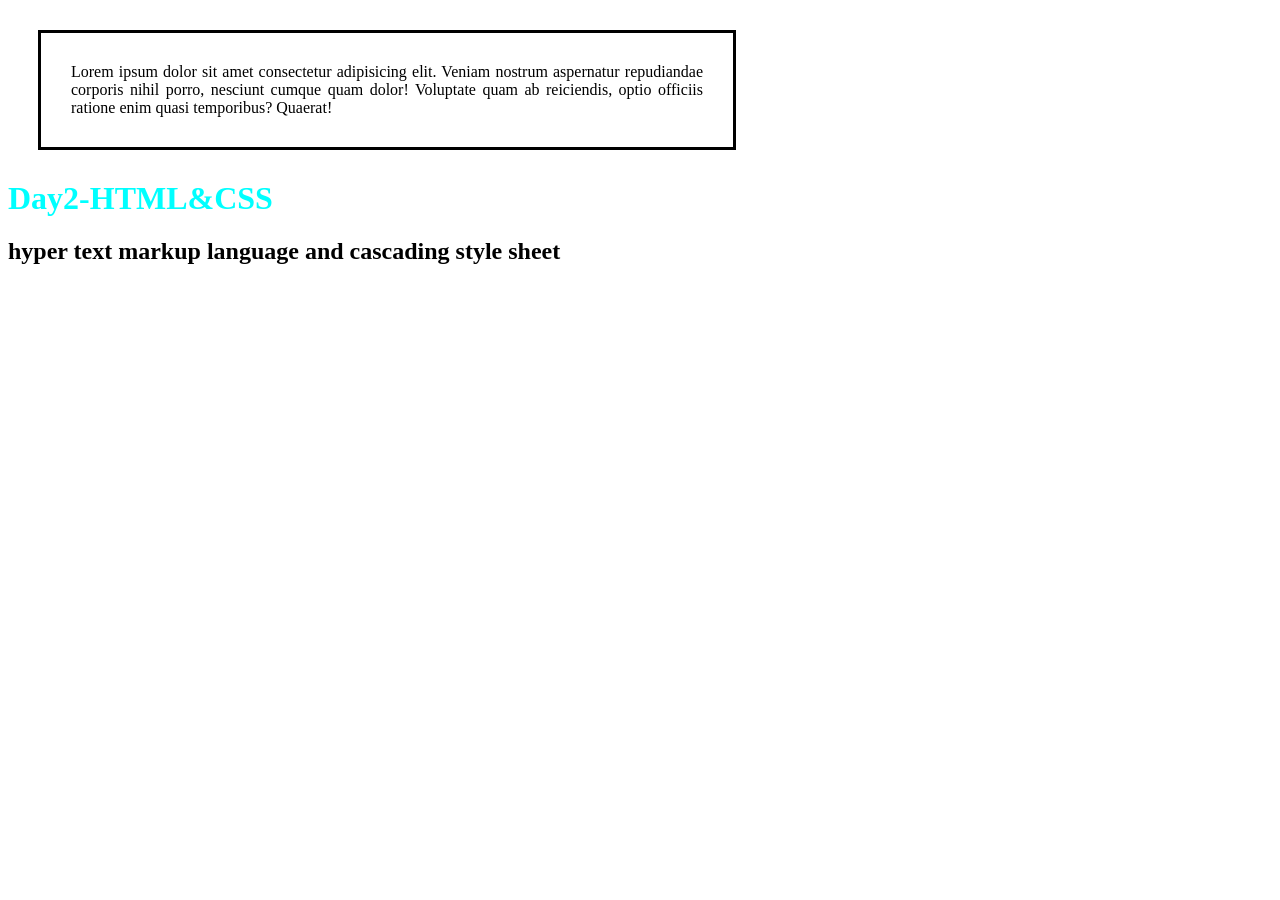
<file: day 2/index.html>
<!DOCTYPE html>
<html lang="en">
<head>
    <meta charset="UTF-8">
    <meta name="viewport" content="width=device-width, initial-scale=1.0">
    <title>Document</title>
<link rel="stylesheet" href="style.css">
</head>
<body>
    <p class="para">Lorem ipsum dolor sit amet consectetur adipisicing elit. Veniam nostrum aspernatur repudiandae corporis nihil porro, nesciunt cumque quam dolor! Voluptate quam ab reiciendis, optio officiis ratione enim quasi temporibus? Quaerat!</p>
<h1>Day2-HTML&CSS</h1>
<h2>hyper text markup language and cascading style sheet</h2>
</body>
</html>
</file>
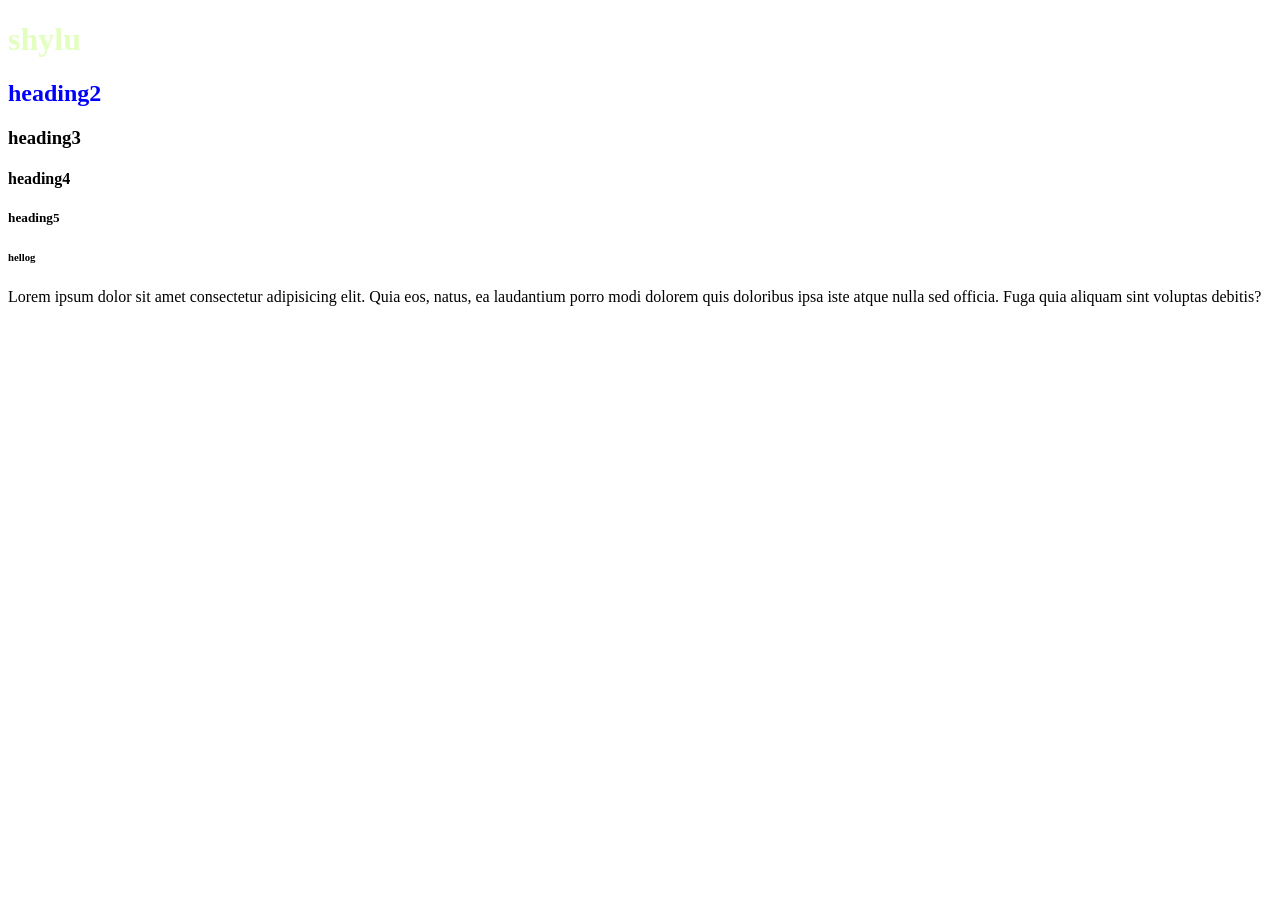
<file: day1/index.html>
<!DOCTYPE html>
<html lang="en">
<head>
    <meta charset="UTF-8">
    <meta name="viewport" content="width=device-width, initial-scale=1.0">
    <title>day 1 HTML and CSS</title>
    <link rel="stylesheet" href="style.css">
    
</head>
<body>
    <h1>shylu</h1>
    <h2>heading2</h2>
    <h3>heading3</h3>
    <h4>heading4</h4>
    <h5>heading5</h5>
    <h6>hellog</h6>
    <p>Lorem ipsum dolor sit amet consectetur adipisicing elit. Quia eos, natus, ea laudantium porro modi dolorem quis doloribus ipsa iste atque nulla sed officia. Fuga quia aliquam sint voluptas debitis?</p>
</body>
</html>
</file>
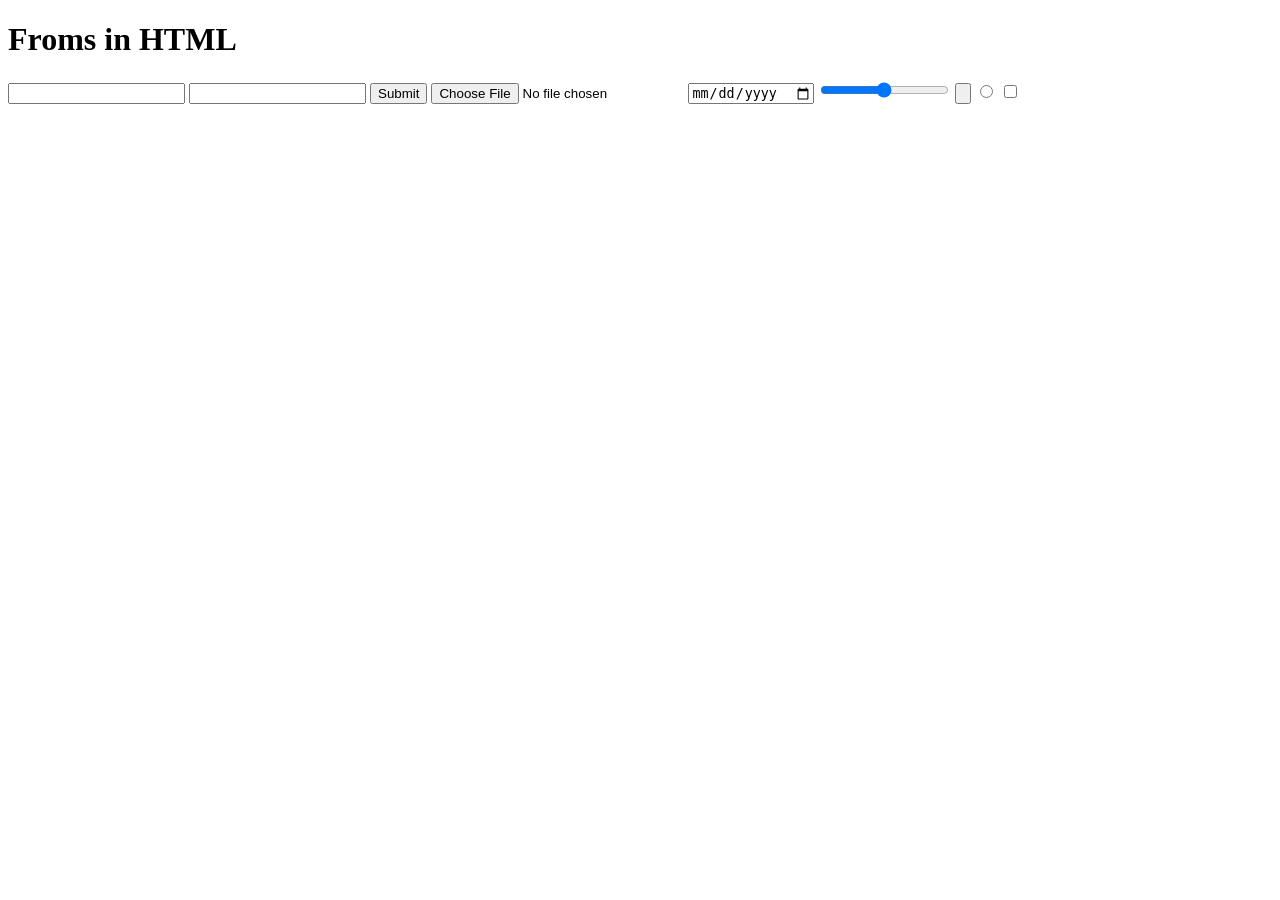
<file: day3/index.html>
<!DOCTYPE html>
<html lang="en">
<head>
    <meta charset="UTF-8">
    <meta name="viewport" content="width=device-width, initial-scale=1.0">
    <title>Document</title>
</head>
<body>
    <h1>Froms in HTML</h1>
    <form action="">
        <input type="text">
        <input type="password">
        <input type="submit">
        <input type="file">
        <input type="date">
        <input type="range">
        <input type="button">
        <input type="radio">
        <input type="checkbox">
    </form>
    
</body>
</html>
</file>
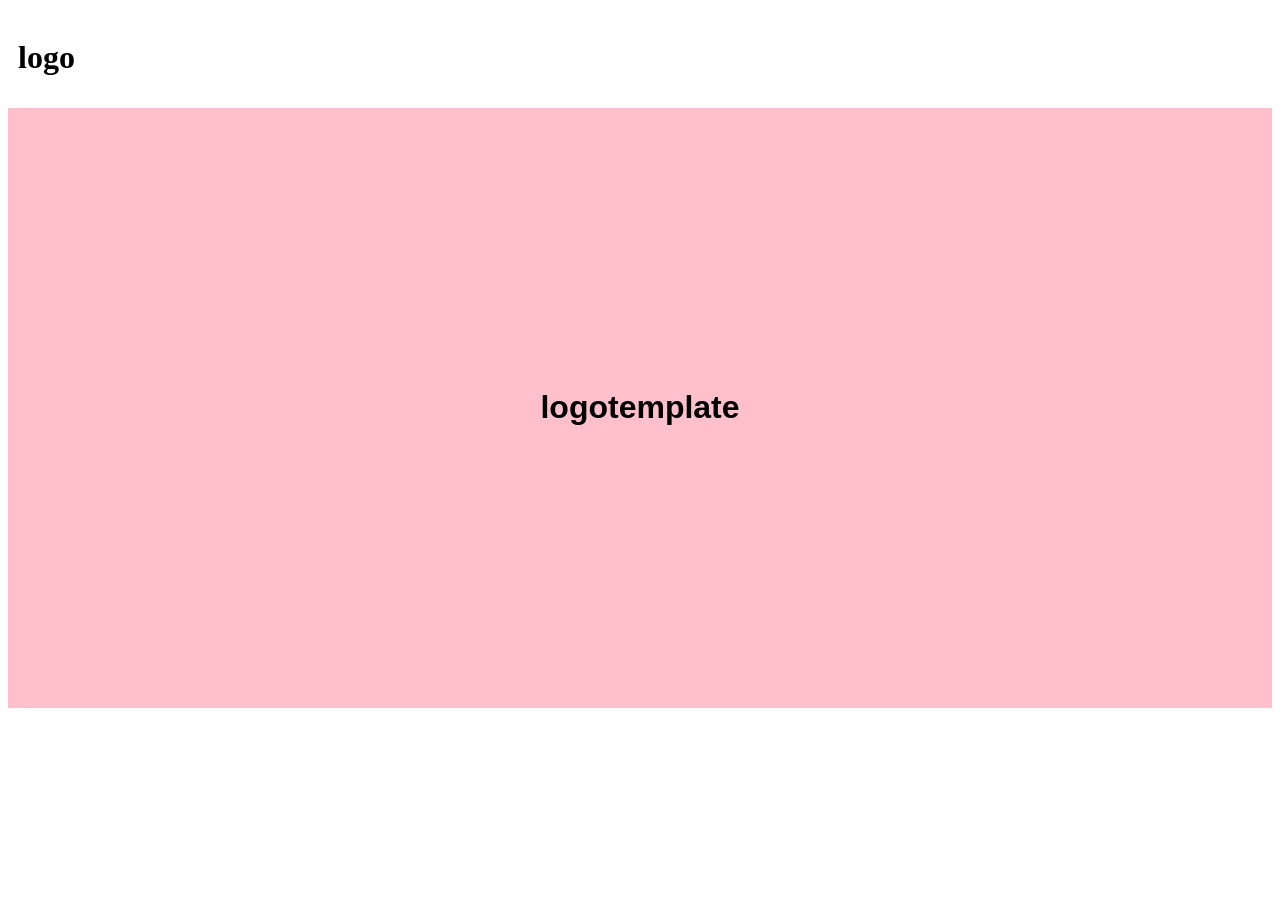
<file: day4/index.html>
<!DOCTYPE html>
<html lang="en">
<head>
    <meta charset="UTF-8">
    <meta name="viewport" content="width=device-width, initial-scale=1.0">
    <title>Document</title>
    <link rel="stylesheet" href="style.css">
</head>
<body>
    <div class="navbar">
        <h1>logo</h1>
<div>
    <a href="projects"></a>
    <a href="about"></a>
    <a href="contact"></a>
</div>
    </div>
    <div class="hero">
        <h1>logo</h1>
        <h1>template</h1>
    </div>
</body>
</html>
</file>
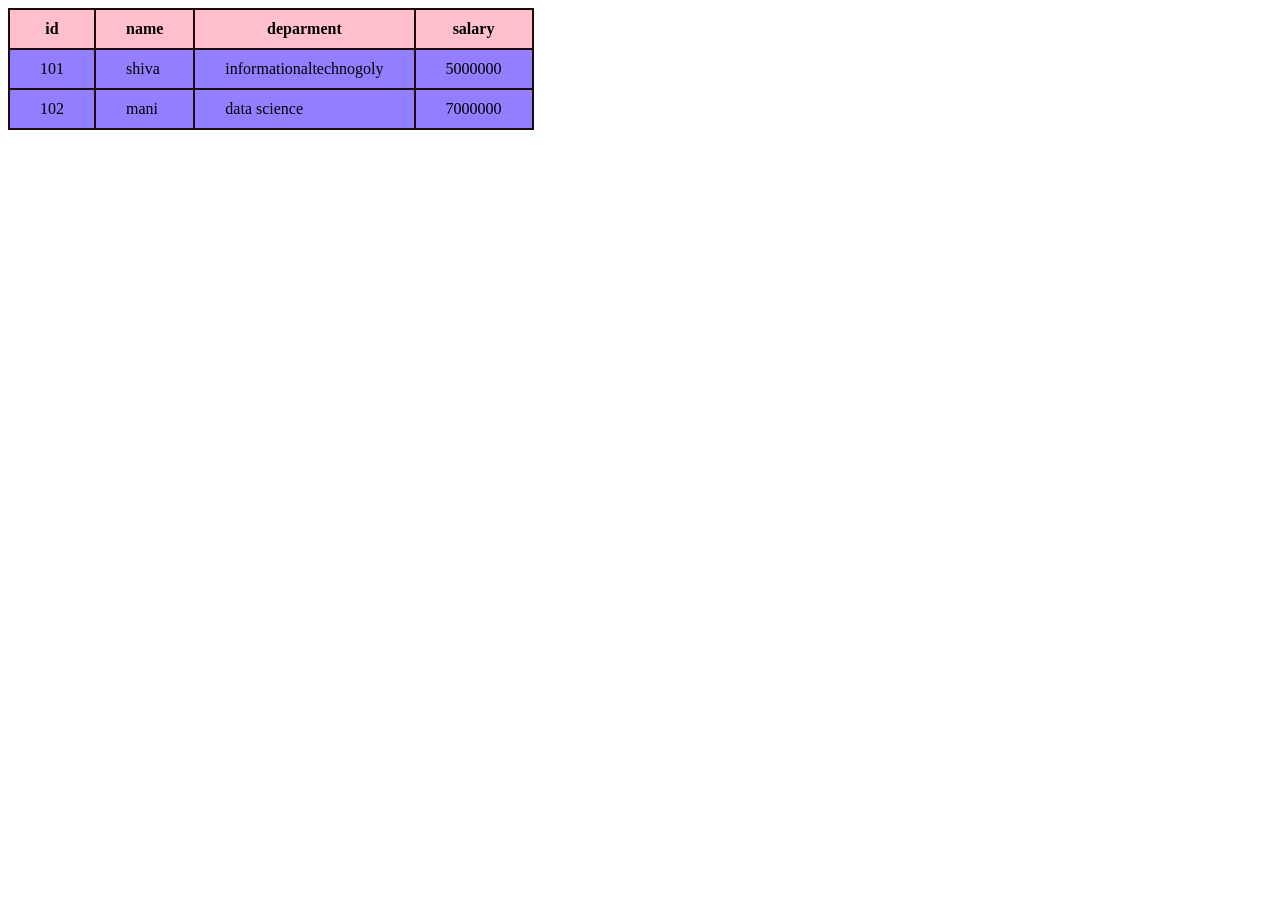
<file: day 2/table.html>
<!DOCTYPE html>
<html lang="en">
<head>
    <meta charset="UTF-8">
    <meta name="viewport" content="width=device-width, initial-scale=1.0">
    <title>Document</title>
<link rel="stylesheet" href="table.css">
</head>
<body>
    <table>
        <tr>
            <th>id</th>
            <th>name</th>
            <th>deparment</th>
            <th>salary</th>
        </tr>
        <tr>
            <td>101</td>
            <td>shiva</td>
            <td>informationaltechnogoly</td>
            <td>5000000</td>
        </tr>
        <tr>
            <td>102</td>
            <td>mani</td>
            <td>data science</td>
            <td>7000000</td>
        </tr>
    </table>
</body>
</html>
</file>
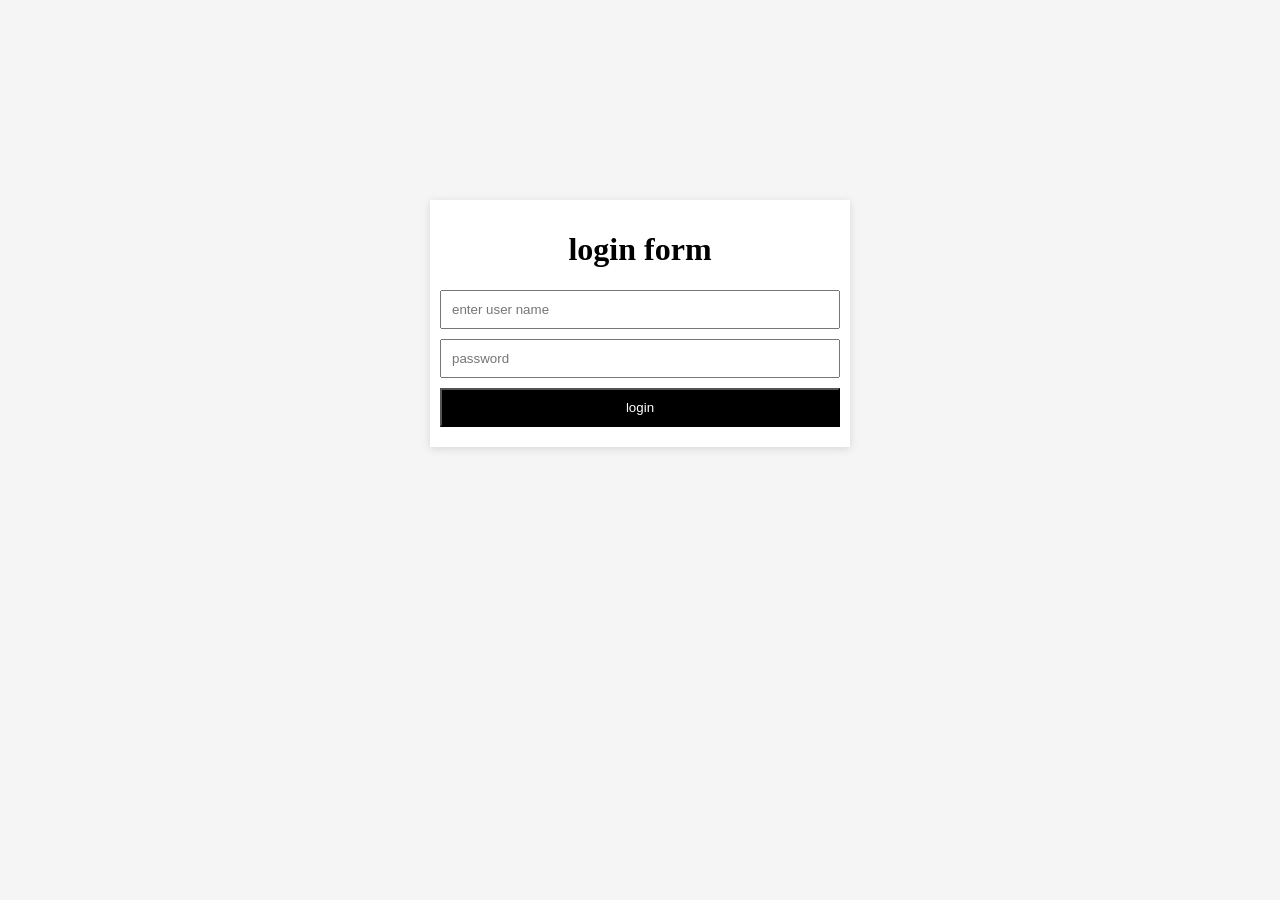
<file: day3/loginform.html>
<!DOCTYPE html>
<html lang="en">
<head>
    <meta charset="UTF-8">
    <meta name="viewport" content="width=device-width, initial-scale=1.0">
    <title>Document</title>
    <link rel="stylesheet" href="loginform.css">
</head>
<body>
    <form>
        <h1>login form</h1>
        <input type="text" placeholder="enter user name">
        <input type="password" placeholder="password">
        <input type="submit" value="login">
    </form>
</body>
</html>
</file>
<file: day 2/style.css>
h1{
    color: aqua;
    text-align: justify;
}
.para{
    border: 3px solid black;
    padding: 30px;
    margin: 30px;
    width: 50%;
    text-align: left;
    text-align: center;
    text-align: right;
    text-align: justify;
}
</file>
<file: day1/style.css>
h1 {
    color:rgb(227, 255, 192);
}
h2{
    color: blue;
}
</file>
<file: day4/style.css>
.hero{
    margin: 0;
    padding: 0;
    box-sizing: border-box;

    font-family: sans-serif;
}

.navbar {
    display: flex;
    align-items: center;
    justify-content: space-between;

    padding: 10px;
}

.navbar a {
    color: black;
    text-decoration: none;

    padding: 10px 30px;
}


.hero {
    height: 600px;

    display: flex;
    align-items: center;
    justify-content: center;

    background-color: pink;
    background-image: url('https://www.w3schools.com/w3images/architect.jpg');
    background-size: cover;
}
</file>
<file: day 2/table.css>
table,
table th,
table td{
   border: 2px solid rgb(31, 10, 10);
  border-collapse: collapse;
  padding: 10px 30px;
}
table th{
    background-color: pink;
}
table td{
    background-color: rgb(146, 127, 255);
}
</file>
<file: day3/loginform.css>
form{
    width: 400px;
    margin-left: auto;
    margin-right: auto;
    margin-top: 200px;
    margin-bottom: 200px;
    /*border: 3px solid;*/
padding: 10px;
background-color: white;
box-shadow: rgba(99, 99, 99, 0.2) 0px 2px 8px 0px;
}
form input{
    width: 100%;
    margin-bottom:10px;
    padding: 10px;
    box-sizing: border-box;
}
form h1 {
    text-align: center;
}
body{
    background-color: whitesmoke;
}
form input[type="submit"]{
    background-color: black;
    color: white;
}
</file>
